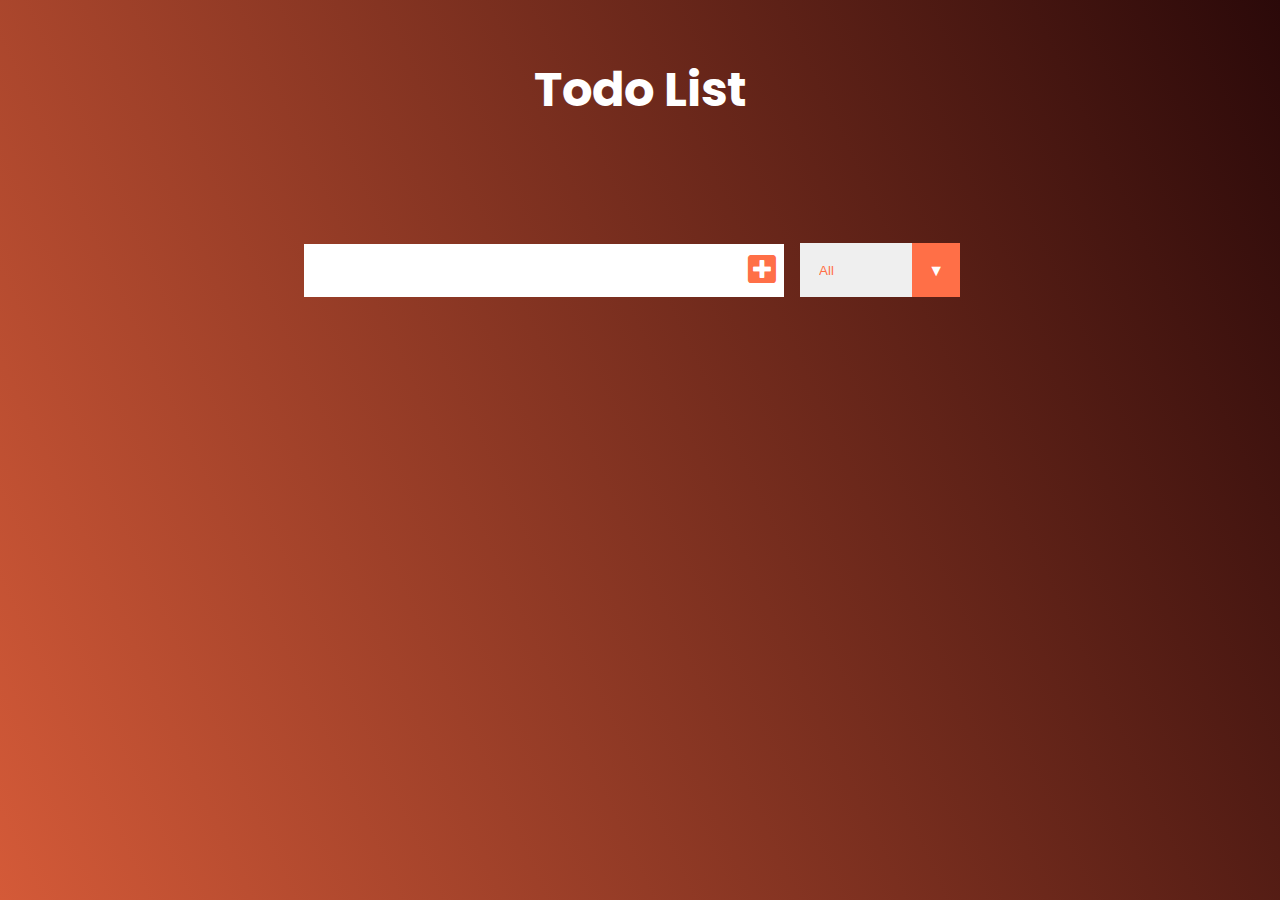
<file: index.html>
<!DOCTYPE html>
<html lang="pt-br">

<head>
    <meta charset="UTF-8">
    <meta http-equiv="X-UA-Compatible" content="IE=edge">
    <meta name="viewport" content="width=device-width, initial-scale=1.0">
    <link rel="preconnect" href="https://fonts.gstatic.com">
    <link
        href="https://fonts.googleapis.com/css2?family=Poppins:ital,wght@0,400;0,500;0,800;1,400;1,500;1,800&display=swap"
        rel="stylesheet">
    <link rel="stylesheet" href="css/style.css">
    <link rel="stylesheet" href="https://cdnjs.cloudflare.com/ajax/libs/font-awesome/5.11.2/css/all.css">
    <title>Document</title>
</head>

<body>

    <header>
        <h1>Todo List</h1>
    </header>
    <form>
        <input type="text" class="todo-input">
        <button class="todo-button" type="submit">
            <i class="fas fa-plus-square"></i>
        </button>
        <div class="select">
            <select name="todos" class="filter-todo">
                <option value="all">All</option>
                <option value="completed">Completed</option>
                <option value="uncompleted">Uncompleted</option>
            </select>
        </div>
    </form>
    <div class="todo-container">
        <ul class="todo-list"></ul>
    </div>
   
    <script src="js/script.js"></script>
</body>

</html>
</file>
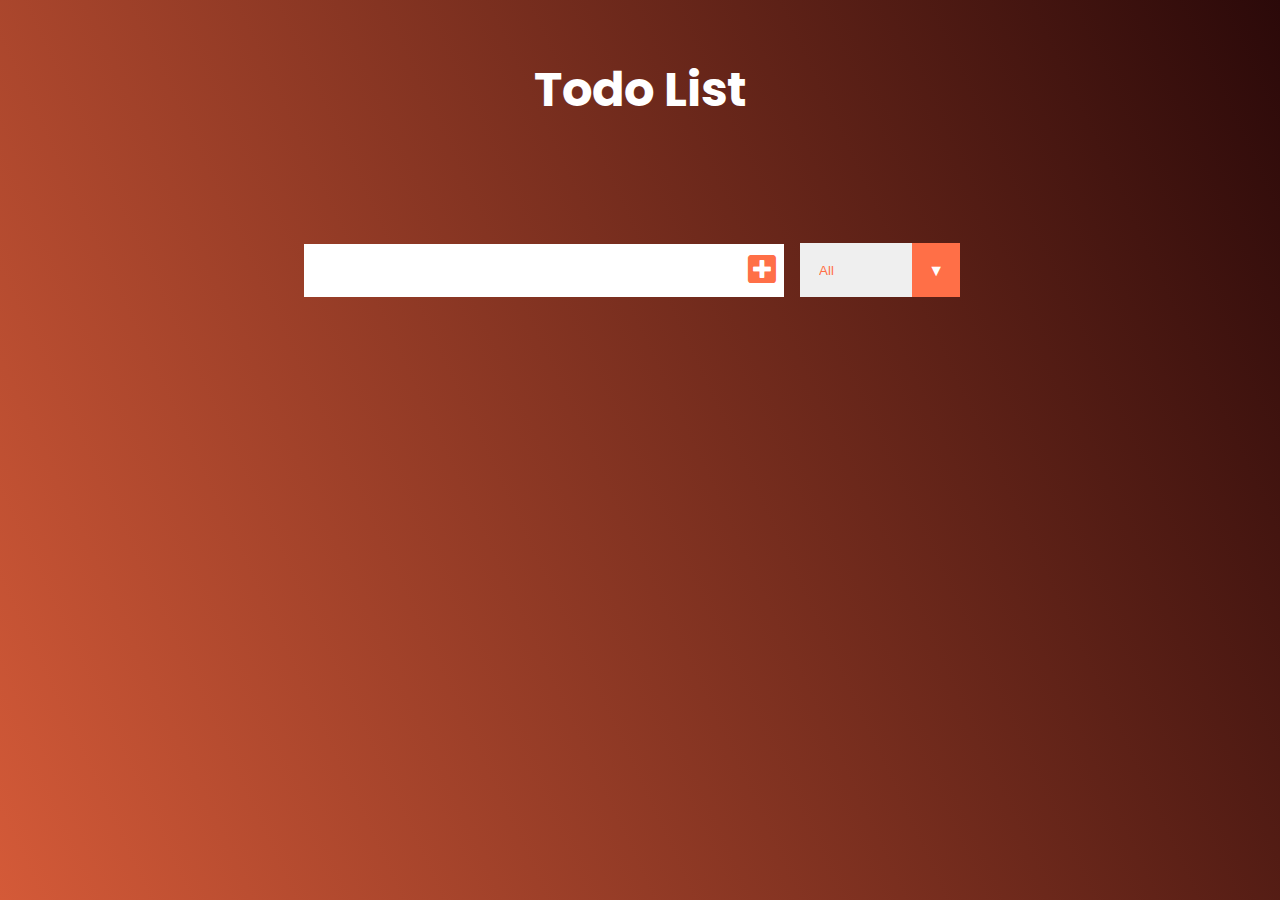
<file: TodoList/index.html>
<!DOCTYPE html>
<html lang="en">

<head>
    <meta charset="UTF-8">
    <meta http-equiv="X-UA-Compatible" content="IE=edge">
    <meta name="viewport" content="width=device-width, initial-scale=1.0">
    <link rel="preconnect" href="https://fonts.gstatic.com">
    <link
        href="https://fonts.googleapis.com/css2?family=Poppins:ital,wght@0,400;0,500;0,800;1,400;1,500;1,800&display=swap"
        rel="stylesheet">
    <link rel="stylesheet" href="css/style.css">
    <link rel="stylesheet" href="https://cdnjs.cloudflare.com/ajax/libs/font-awesome/5.11.2/css/all.css">
    <title>Document</title>
</head>

<body>

    <header>
        <h1>Todo List</h1>
    </header>
    <form>
        <input type="text" class="todo-input">
        <button class="todo-button" type="submit">
            <i class="fas fa-plus-square"></i>
        </button>
        <div class="select">
            <select name="todos" class="filter-todo">
                <option value="all">All</option>
                <option value="completed">Completed</option>
                <option value="uncompleted">Uncompleted</option>
            </select>
        </div>
    </form>
    <div class="todo-container">
        <ul class="todo-list"></ul>
    </div>
   
    <script src="js/script.js"></script>
</body>

</html>
</file>
<file: css/style.css>
*{
    margin: 0;
    padding: 0;
    box-sizing: border-box;
    list-style: none;
}

body {
    background: linear-gradient(65deg, #d45a38, rgb(43, 9, 9));
    color: white;
    font-family: "Poppins", sans-serif;
    min-height: 100vh;
}
header {
    font-size: 1.5rem;
}

header, form {
    display: flex;
    min-height: 20vh;
    justify-content: center;
    align-items: center;
}

form input, form button {
    padding: 0.5rem;
    font-size: 2rem;
    border: none;
    background: white;
}

form button {
    color: #ff6f47;
    background-color: white;
    cursor: pointer;
    transition: all 0.3s ease;
}
form button:hover {
    background: #ff6f47;
    color: white;
}

.todo-container {
    display: flex;
    justify-content: center;
    align-items: center;
}

.todo-list{
    min-width: 30%;
    list-style: none;
}

.todo {
    margin: 1rem;
    background: white;
    color: black;
    font-size: 1.5rem;
    display: flex;
    justify-content: space-between;
    align-items: center;
    transition: all 0.5s ease;
}

.todo li {
    flex: 1;
    min-width:300px;
}
.trash-btn, .complete-btn {
    background: #ff6f47;
    color: white;
    border: none;
    padding: 1rem;
    cursor: pointer;
    font-size: 1rem;
}

.complete-btn {
    background: rgb(13, 148, 13);
}
.todo-item {
    padding: 0rem 0.5rem;
}
.fa-trash, .fa-check {
    pointer-events: none;
}

.completed{
    text-decoration: line-through;
    opacity: 0.5;
}
.fall {
    transform: translateY(8rem) rotateZ(20deg);
    opacity: 0;
}

select{
    -webkit-appearance: none;
    -moz-appearance: none;
    appearance: none;
    outline: none;
    border: none;
}

.select{
    margin: 1rem;
    position: relative;
    overflow: hidden;
}

select {
    color: #ff6f47;
    width: 10rem;
    cursor: pointer;
    padding: 1.19rem;
}
.select::after{
    content: "\25BC";
    position: absolute;
    background: #ff6f47;
    top: -1px;
    right: 0;
    padding: 1rem;
    pointer-events: none;
    transition: all 0.3s ease;
}
.select:hover::after {
    background: white;
    color: #ff6f47;
}
</file>
<file: TodoList/css/style.css>
*{
    margin: 0;
    padding: 0;
    box-sizing: border-box;
    list-style: none;
}

body {
    background: linear-gradient(65deg, #d45a38, rgb(43, 9, 9));
    color: white;
    font-family: "Poppins", sans-serif;
    min-height: 100vh;
}
header {
    font-size: 1.5rem;
}

header, form {
    display: flex;
    min-height: 20vh;
    justify-content: center;
    align-items: center;
}

form input, form button {
    padding: 0.5rem;
    font-size: 2rem;
    border: none;
    background: white;
}

form button {
    color: #ff6f47;
    background-color: white;
    cursor: pointer;
    transition: all 0.3s ease;
}
form button:hover {
    background: #ff6f47;
    color: white;
}

.todo-container {
    display: flex;
    justify-content: center;
    align-items: center;
}

.todo-list{
    min-width: 30%;
    list-style: none;
}

.todo {
    margin: 1rem;
    background: white;
    color: black;
    font-size: 1.5rem;
    display: flex;
    justify-content: space-between;
    align-items: center;
    transition: all 0.5s ease;
}

.todo li {
    flex: 1;
    min-width:300px;
}
.trash-btn, .complete-btn {
    background: #ff6f47;
    color: white;
    border: none;
    padding: 1rem;
    cursor: pointer;
    font-size: 1rem;
}

.complete-btn {
    background: rgb(13, 148, 13);
}
.todo-item {
    padding: 0rem 0.5rem;
}
.fa-trash, .fa-check {
    pointer-events: none;
}

.completed{
    text-decoration: line-through;
    opacity: 0.5;
}
.fall {
    transform: translateY(8rem) rotateZ(20deg);
    opacity: 0;
}

select{
    -webkit-appearance: none;
    -moz-appearance: none;
    appearance: none;
    outline: none;
    border: none;
}

.select{
    margin: 1rem;
    position: relative;
    overflow: hidden;
}

select {
    color: #ff6f47;
    width: 10rem;
    cursor: pointer;
    padding: 1.19rem;
}
.select::after{
    content: "\25BC";
    position: absolute;
    background: #ff6f47;
    top: -1px;
    right: 0;
    padding: 1rem;
    pointer-events: none;
    transition: all 0.3s ease;
}
.select:hover::after {
    background: white;
    color: #ff6f47;
}
</file>
